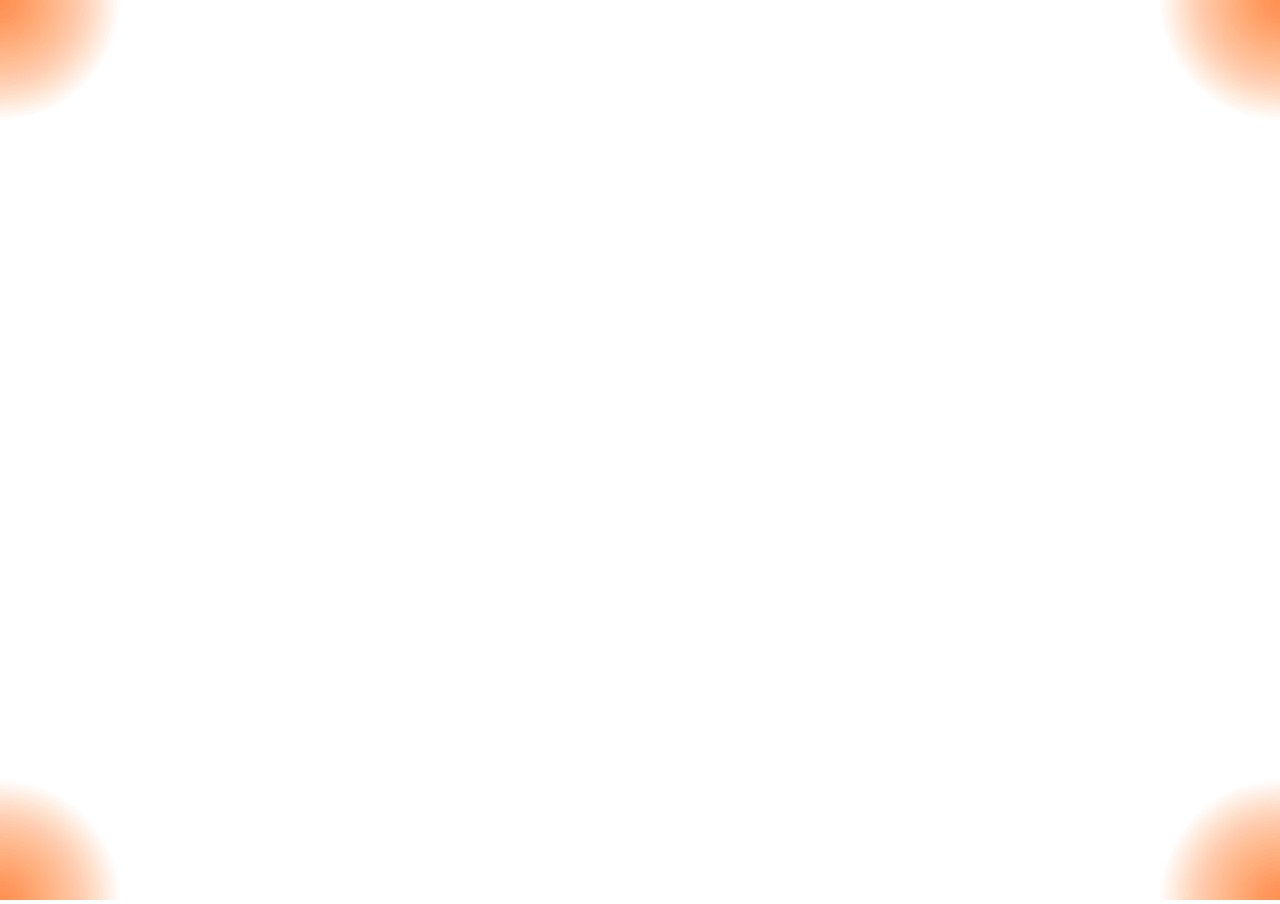
<file: VisualMixer.html>
<!DOCTYPE html>
<html style="width: 100%; height: 100%; margin: 0px;">
<head>
  <title>VisualMixer</title>
  <script src="./jquery-2.0.3.min.js"></script>
  <script src="./hammer.min.js"></script>
  <script src="./jquery.hammer.min.js"></script>
  <script src="./hammer.fakemultitouch.js"></script>
  <script src="./processing-1.4.1.min.js"></script>
  <script src="./tuna.js"></script>
  <script src="./visualmixer.js"></script>
  
  <link rel="stylesheet" type="text/css" href="./css/visualmixer.css">
  
  <meta name="viewport" content="user-scalable=no, width=device-width, initial-scale=1, maximum-scale=1">
</head>
<body>
  <div id="canvas-holder">
	<canvas id="visual-mixer-canvas" data-processing-sources="VisualMixer.pde"></canvas>
  </div>
</body>
</html>
</file>
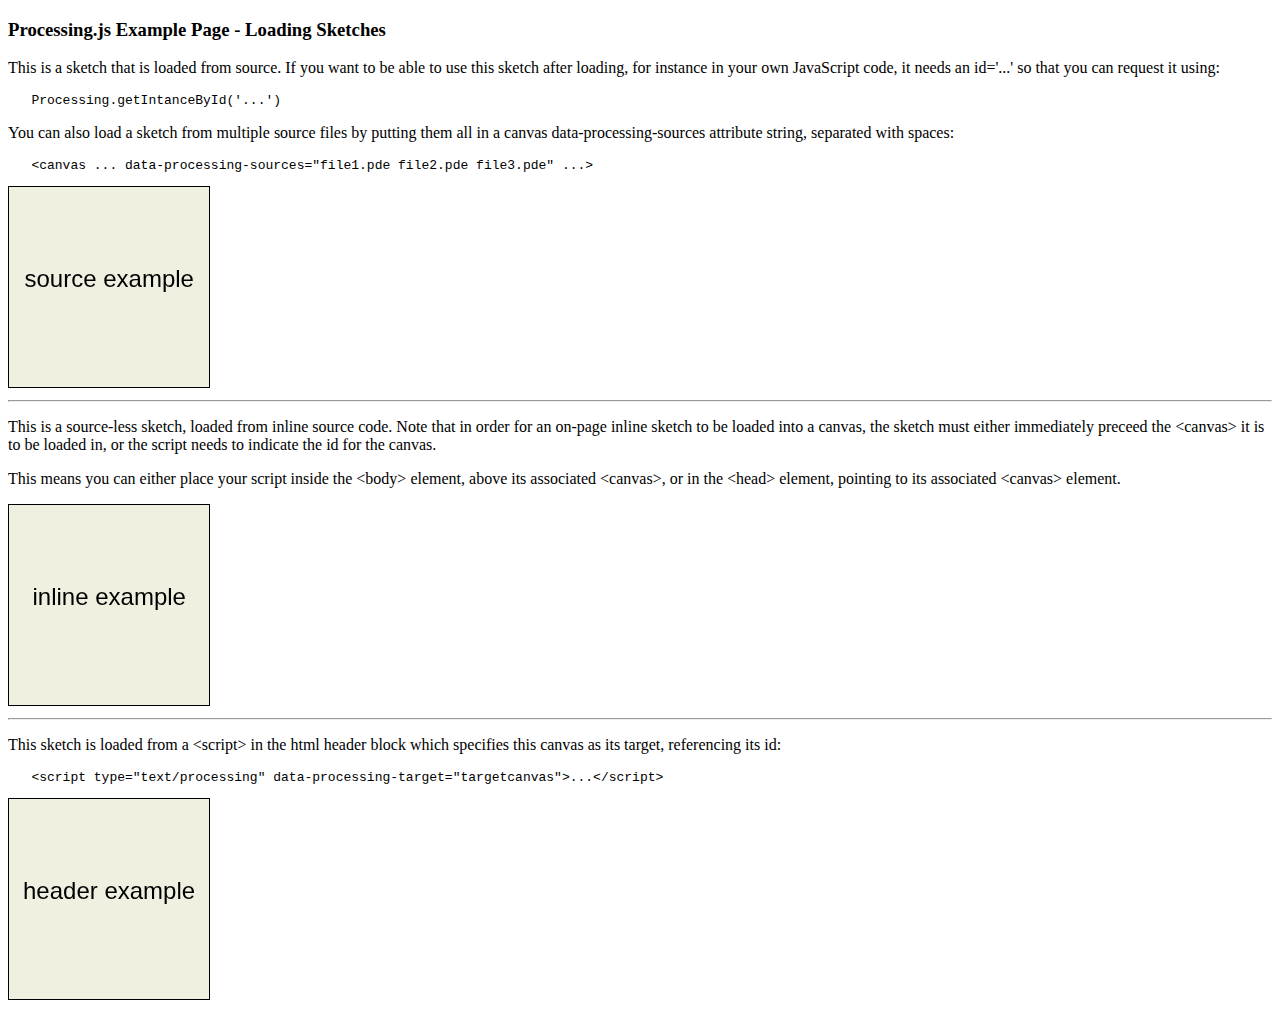
<file: processing-js/example.html>
<!DOCTYPE html>
<html>
  <head>
    <title>Processing.js Example Page</title>
    <meta charset="UTF-8">
    <script type="text/javascript" src="processing-1.4.1.js"></script>

    <!--
        This is a source-file-less sketch, loaded from inline source code in
        the html header. This only works if the script specifies a data-processing-target
    -->
    <script type="text/processing" data-processing-target="targetcanvas">
      //  Processing.js example sketch
      int fontsize = 24;

      void setup() {
        size(200, 200);
        stroke(0);
        fill(0);
        textFont(createFont("Arial",fontsize));
        noLoop();
      }

      void draw() {
        background(#F0F0E0);
        String textstring = "header example";
        float twidth = textWidth(textstring);
        text(textstring, (width-twidth)/2, height/2);
      }
    </script>
  </head>

  <body>
    <h3>Processing.js Example Page - Loading Sketches</h3>

    <p>This is a sketch that is loaded from source. If you want to be able
        to use this sketch after loading, for instance in your own JavaScript
        code, it needs an id='...' so that you can request it using:</p>

    <pre>   Processing.getIntanceById('...')</pre>

    <p>You can also load a sketch from multiple source files by putting
        them all in a canvas data-processing-sources attribute string, separated
        with spaces:</p>

    <pre>   &lt;canvas ... data-processing-sources="file1.pde file2.pde file3.pde" ...&gt;</pre>

    <canvas data-processing-sources="example.pde" style="border: 1px solid black;"></canvas>

    <hr/>

    <p>This is a source-less sketch, loaded from inline source code. Note
        that in order for an on-page inline sketch to be loaded into a canvas,
        the sketch must either immediately preceed the &lt;canvas&gt; it is to be
        loaded in, or the script needs to indicate the id for the canvas.</p>

    <p>This means you can either place your script inside the &lt;body&gt; element,
        above its associated &lt;canvas&gt;, or in the &lt;head&gt; element, pointing to
        its associated &lt;canvas&gt; element.</p>

    <script type="text/processing">
      //  Processing.js example sketch
      int fontsize = 24;

      void setup() {
        size(200, 200);
        stroke(0);
        fill(0);
        textFont(createFont("Arial",fontsize));
        noLoop();
      }

      void draw() {
        background(#F0F0E0);
        String textstring = "inline example";
        float twidth = textWidth(textstring);
        text(textstring, (width-twidth)/2, height/2);
      }
    </script>
    <canvas style="border: 1px solid black;"></canvas>

    <hr/>

    <p>This sketch is loaded from a &lt;script&gt; in the html header block
        which specifies this canvas as its target, referencing its id:</p>

    <pre>   &lt;script type="text/processing" data-processing-target="targetcanvas"&gt;...&lt;/script&gt;</pre>

    <canvas id="targetcanvas" style="border: 1px solid black;"></canvas>
  </body>
</html>
</file>
<file: css/visualmixer.css>
body{
	width: 100%;
	height: 100%;
	margin: 0px;
}

#canvas-holder {
	width: 100%;
	height: 100%;
	margin: 0px;
}

#visual-mixer-canvas {
	width: 100%;
	height: 100%;
	margin: 0px;
}
</file>
